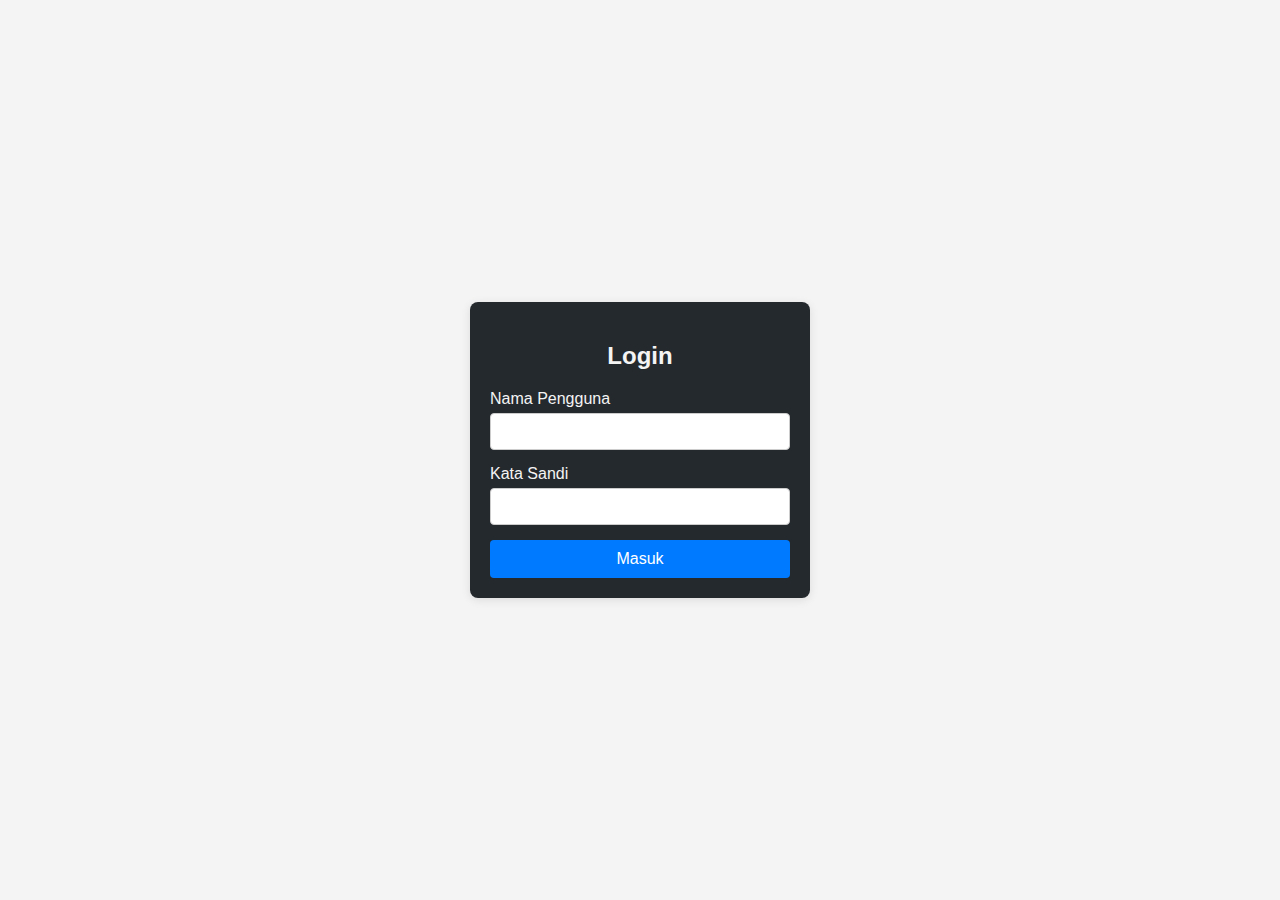
<file: login.html>
<!DOCTYPE html>
<html lang="id">
<head>
    <meta charset="UTF-8">
    <meta name="viewport" content="width=device-width, initial-scale=1.0">
    <title>Halaman Login - Aplikasi Koperasi</title>
    <link rel="stylesheet" href="login.css">
</head>
<body>

<div class="login-container">
    <h2>Login</h2>
    <form id="loginForm">
        <div class="form-group">
            <label for="username">Nama Pengguna</label>
            <input type="text" id="username" name="username" required>
        </div>
        <div class="form-group">
            <label for="password">Kata Sandi</label>
            <input type="password" id="password" name="password" required>
        </div>
        <button type="submit">Masuk</button>
    </form>
</div>

<script>
    // Menangani pengiriman formulir
    document.getElementById('loginForm').addEventListener('submit', function(event) {
        event.preventDefault(); // Mencegah pengiriman formulir default
        // Di sini Anda dapat menambahkan logika untuk memverifikasi kredensial pengguna
        // Jika kredensial valid, arahkan ke halaman beranda
        window.location.href = 'index.html'; // Mengarahkan ke halaman beranda
    });
</script>

</body>
</html>
</file>
<file: login.css>
body {
    font-family: Arial, sans-serif;
    background-color: #f4f4f4; /* Warna latar belakang */
    display: flex;
    justify-content: center; /* Memusatkan konten secara horizontal */
    align-items: center; /* Memusatkan konten secara vertikal */
    height: 100vh; /* Mengatur tinggi viewport */
    margin: 0; /* Menghilangkan margin default */
}
.login-container {
    background: #24292e; /* Warna latar belakang formulir */
    padding: 20px; /* Padding di dalam formulir */
    border-radius: 8px; /* Sudut melengkung */
    box-shadow: 0 2px 10px rgba(0, 0, 0, 0.1); /* Bayangan */
    width: 300px; /* Lebar formulir */
}
h2 {
    text-align: center; /* Memusatkan teks judul */
    color: #f4f4f4; /* Warna teks judul */
}
.form-group {
    margin-bottom: 15px; /* Jarak antar elemen formulir */
}
label {
    display: block; /* Menampilkan label sebagai blok */
    margin-bottom: 5px; /* Jarak antara label dan input */
    color: #f4f4f4; /* Warna teks label */
}
input[type="text"],
input[type="password"] {
    width: 100%; /* Lebar penuh */
    padding: 10px; /* Padding di dalam input */
    border: 1px solid #ccc; /* Garis batas */
    border-radius: 4px; /* Sudut melengkung */
    box-sizing: border-box; /* Menghitung padding dan border dalam lebar */
}
button {
    width: 100%; /* Lebar penuh */
    padding: 10px; /* Padding di dalam tombol */
    background-color: #007bff; /* Warna latar belakang tombol */
    color: white; /* Warna teks tombol */
    border: none; /* Menghilangkan garis batas */
    border-radius: 4px; /* Sudut melengkung */
    cursor: pointer; /* Menunjukkan bahwa tombol dapat diklik */
    font-size: 16px; /* Ukuran font tombol */
}
button:hover {
    background-color: #0056b3; /* Warna latar belakang tombol saat hover */
}
</file>
